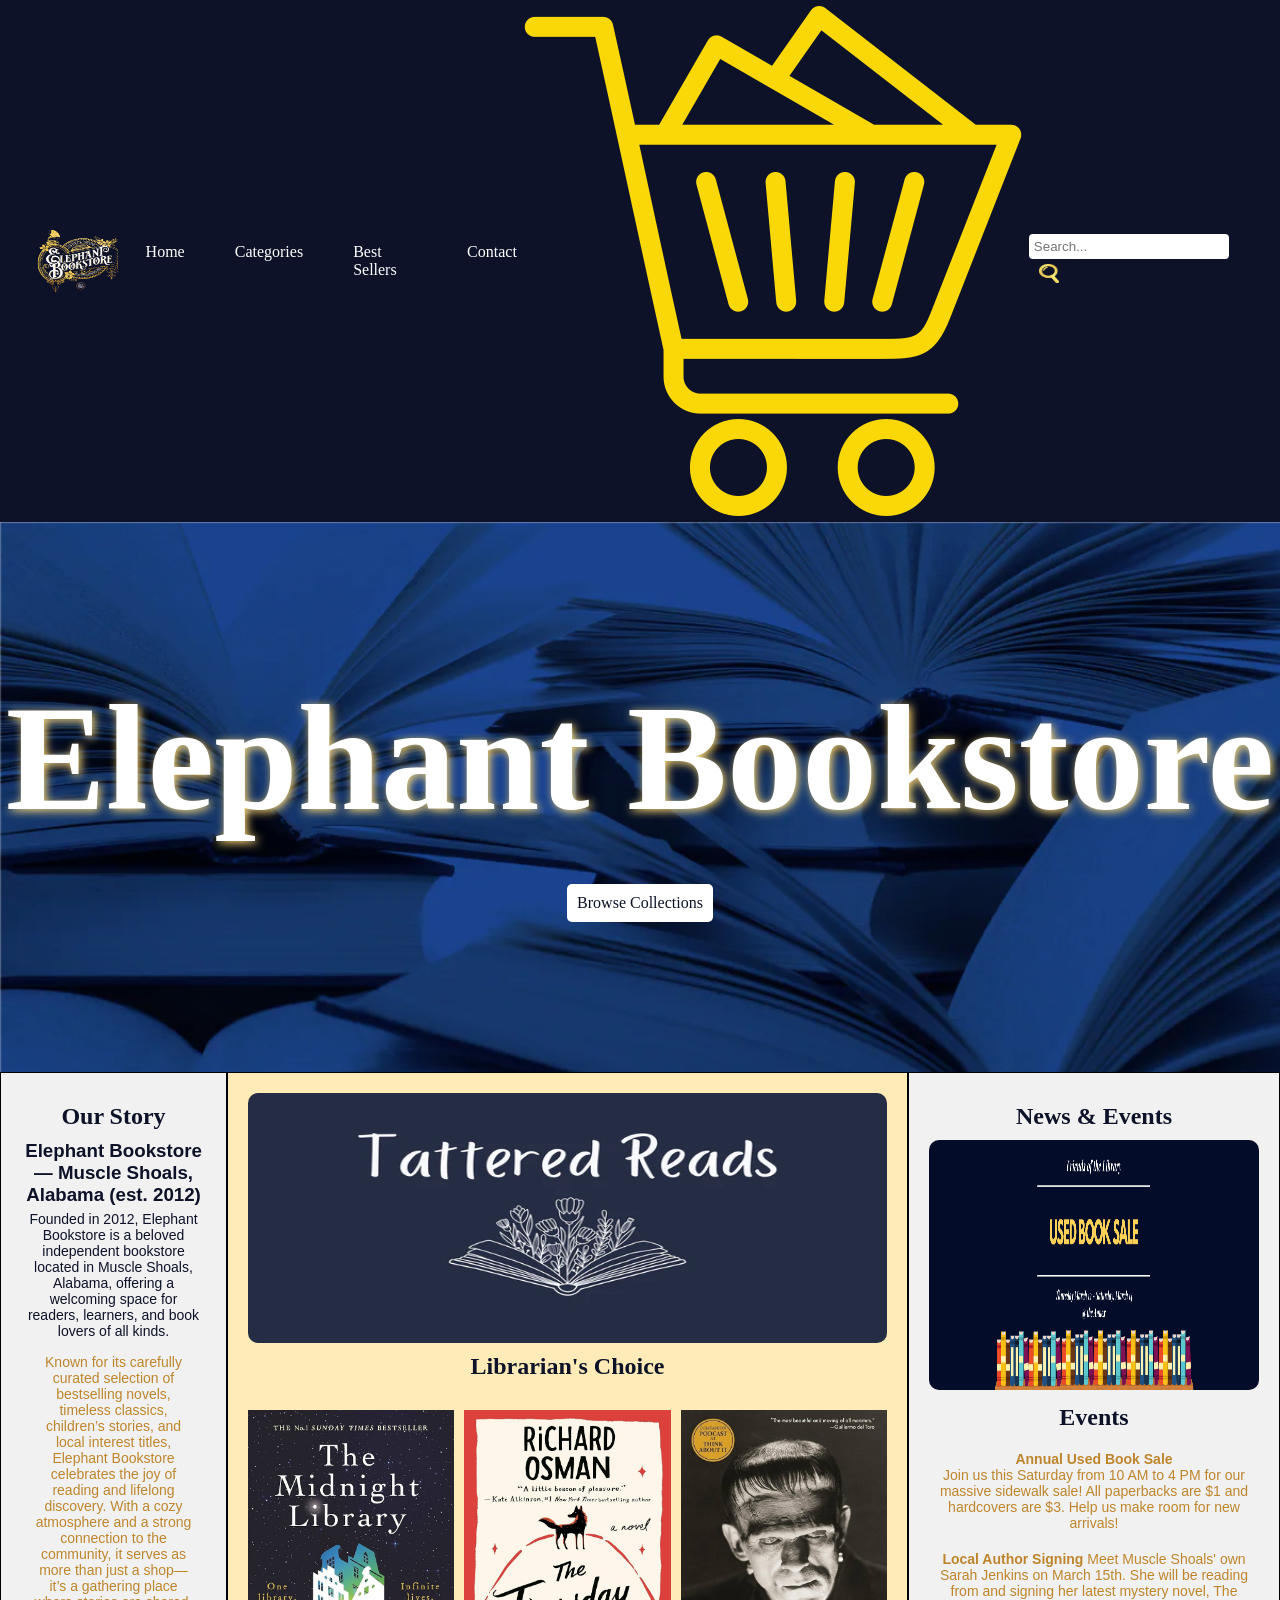
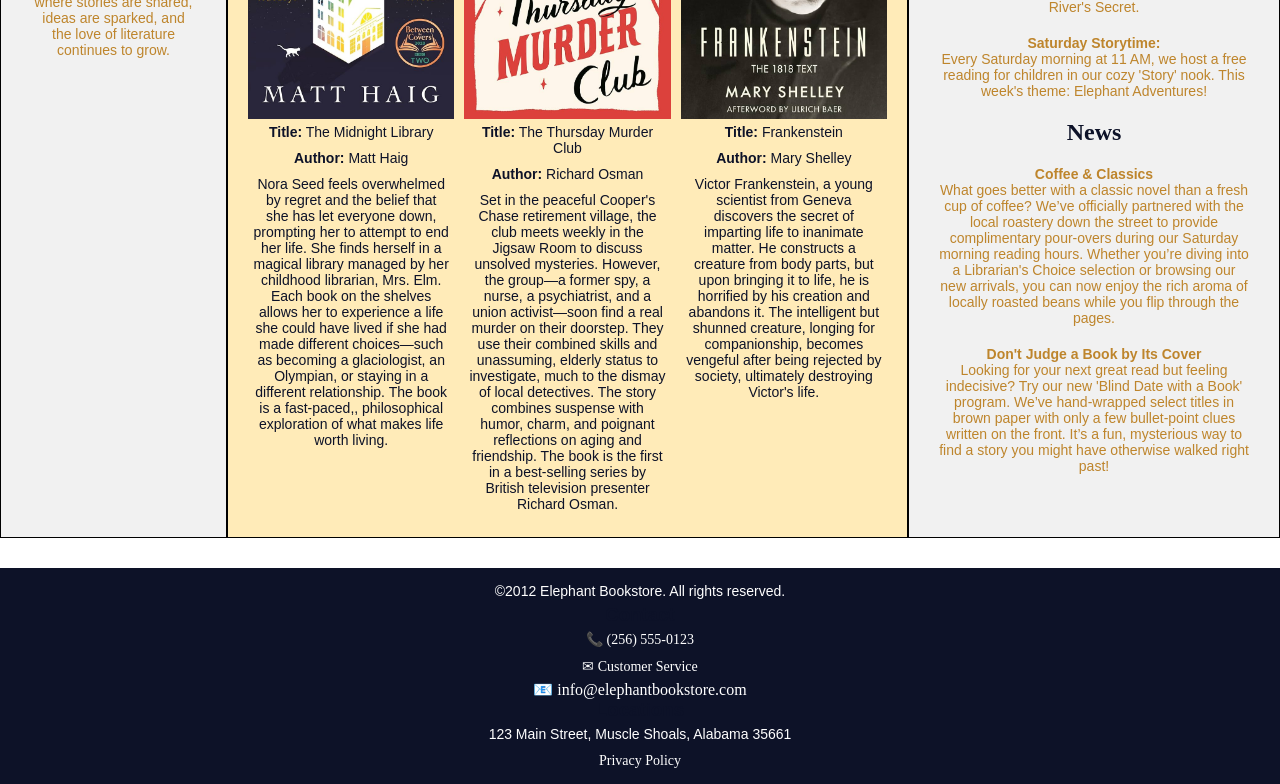
<file: index.html>
<!doctype html>
<html lang="en">
  <head>
    <meta charset="UTF-8" />
    <meta name="viewport" content="width=device-width, initial-scale=1.0" />
    <link rel="stylesheet" href="css/styles.css" />
    <meta name="viewport" content="width=device-width, initial-scale=1.0" />
    <title>Elephant Bookstore</title>
  </head>
  <body>
    <!-- Navigation bar with logo, navigation links, and search bar: -->
    <nav class="navbar">
      <img
        src="imgs/elephantBookstoreLogo.jpg"
        alt="Elephant Bookstore Logo"
        class="logo"
      />
 
      <!-- Navigation links: Home, Categories, Best Sellers, Contact: -->
      <div class="nav-links">
        <a href="index.html">Home</a>
        <a href="./Categories/categories.html">Categories</a>
        <a href="./Best Sellers/index.html">Best Sellers</a>
        <a href="./Contact/Contact.html">Contact</a>
        
      </div>
 
      <!--Cart here-->
      <a href="./Cart/Cart.html" class="cart-icon-wrap">
        <img src="imgs/Cart.png" alt="carticon" class="cart"/>
        <span id="cart-badge" class="cart-badge" style="display:none">0</span>
      </a>
      <!-- Search bar with gold color search icon png: -->
      <div class="search-container">
        <input type="text" placeholder="Search..." />
        <button type="submit" class="submit">
          <img
            src="imgs/vecteezy_gold-search-icon_11947139.png"
            alt="search-icon"
            class="search-icon"
          />
        </button>
      </div>
    </nav>
 
    <!-- Browse Collections header and button:-->
    <header>
      <h1 class="title fade-in-up">Elephant Bookstore</h1>
      <a href="./Browse Collections/browsecollections.html" class="browse fade-in-up delay-1">Browse Collections</a>
    </header>
 
    <!-- 3 by 1 grid container with 3 columns: Our Story, Librarian's Choice, News & Events: -->
    <div class="grid-container">
      <div class="column1">
        <h2 class="col1-h2">Our Story</h2>
        <h3>Elephant Bookstore — Muscle Shoals, Alabama (est. 2012)</h3>
        <p class="navy-p-text">
          Founded in 2012, Elephant Bookstore is a beloved independent bookstore
          located in Muscle Shoals, Alabama, offering a welcoming space for
          readers, learners, and book lovers of all kinds.
        </p>
        <p class="gold-p-text">
          Known for its carefully curated selection of bestselling novels,
          timeless classics, children’s stories, and local interest titles,
          Elephant Bookstore celebrates the joy of reading and lifelong
          discovery. With a cozy atmosphere and a strong connection to the
          community, it serves as more than just a shop—it’s a gathering place
          where stories are shared, ideas are sparked, and the love of
          literature continues to grow.
        </p>
      </div>
      <div class="column2">
        <img
          src="imgs/tatteredReadsLibrariansChoiceBanner.png"
          alt="Librarian's Choice"
          class="librarians-choice"
        />
        <h2 class="col2-h2">Librarian's Choice</h2>
        <div class="book-row-grid">
          <div class="book1">
            <img src="imgs/MidnightLibrary.jpg" alt="Book 1" class="sub-img" />
            <p class="navy-p-text">
              <strong>Title:</strong> The Midnight Library
            </p>
            <p class="navy-p-text"><strong>Author:</strong> Matt Haig</p>
            <p class="navy-p-text">
              Nora Seed feels overwhelmed by regret and the belief that she has
              let everyone down, prompting her to attempt to end her life. She
              finds herself in a magical library managed by her childhood
              librarian, Mrs. Elm. Each book on the shelves allows her to
              experience a life she could have lived if she had made different
              choices—such as becoming a glaciologist, an Olympian, or staying
              in a different relationship. The book is a fast-paced,,
              philosophical exploration of what makes life worth living.
            </p>
          </div>
          <div class="book2">
            <img
              src="imgs/TheThursdayMurderClub.jpg"
              alt="Book 2"
              class="sub-img"
            />
            <p class="navy-p-text">
              <strong>Title:</strong> The Thursday Murder Club
            </p>
            <p class="navy-p-text"><strong>Author:</strong> Richard Osman</p>
            <p class="navy-p-text">
              Set in the peaceful Cooper's Chase retirement village, the club
              meets weekly in the Jigsaw Room to discuss unsolved mysteries.
              However, the group—a former spy, a nurse, a psychiatrist, and a
              union activist—soon find a real murder on their doorstep. They use
              their combined skills and unassuming, elderly status to
              investigate, much to the dismay of local detectives. The story
              combines suspense with humor, charm, and poignant reflections on
              aging and friendship. The book is the first in a best-selling
              series by British television presenter Richard Osman.
            </p>
          </div>
          <div class="book 3">
            <img src="imgs/Frankenstein.jpg" alt="Book 3" class="sub-img" />
            <p class="navy-p-text"><strong>Title:</strong> Frankenstein</p>
            <p class="navy-p-text"><strong>Author:</strong> Mary Shelley</p>
            <p class="navy-p-text">
              Victor Frankenstein, a young scientist from Geneva discovers the
              secret of imparting life to inanimate matter. He constructs a
              creature from body parts, but upon bringing it to life, he is
              horrified by his creation and abandons it. The intelligent but
              shunned creature, longing for companionship, becomes vengeful
              after being rejected by society, ultimately destroying Victor's
              life.
            </p>
          </div>
        </div>
      </div>
      <div class="column3">
        <h2 class="col3-h2">News & Events</h2>
        <img
          src="imgs/usedBookSaleBanner.png"
          alt="News and Events"
          class="news-events-img"
        />
        <h2>Events</h2>
        <p class="gold-p-text">
          <strong>Annual Used Book Sale</strong><br />
          Join us this Saturday from 10 AM to 4 PM for our massive sidewalk
          sale! All paperbacks are $1 and hardcovers are $3. Help us make room
          for new arrivals!<br />
        </p>
 
        <p class="gold-p-text">
          <strong>Local Author Signing</strong>
          Meet Muscle Shoals' own Sarah Jenkins on March 15th. She will be
          reading from and signing her latest mystery novel, The River's Secret.
        </p>
        <p class="gold-p-text">
          <strong>Saturday Storytime:</strong><br />
          Every Saturday morning at 11 AM, we host a free reading for children
          in our cozy 'Story' nook. This week's theme: Elephant Adventures!
        </p>
        <h2>News</h2>
        <p class="gold-p-text">
          <strong>Coffee & Classics</strong><br />
          What goes better with a classic novel than a fresh cup of coffee?
          We’ve officially partnered with the local roastery down the street to
          provide complimentary pour-overs during our Saturday morning reading
          hours. Whether you’re diving into a Librarian's Choice selection or
          browsing our new arrivals, you can now enjoy the rich aroma of locally
          roasted beans while you flip through the pages.
        </p>
        <p class="gold-p-text">
          <strong>Don't Judge a Book by Its Cover</strong><br />
          Looking for your next great read but feeling indecisive? Try our new
          'Blind Date with a Book' program. We’ve hand-wrapped select titles in
          brown paper with only a few bullet-point clues written on the front.
          It’s a fun, mysterious way to find a story you might have otherwise
          walked right past!
        </p>
      </div>
    </div>
 
    <footer>
      <p class="white-p-text">
        &copy;2012 Elephant Bookstore. All rights reserved.
      </p>
 
      <h3>Contact</h3>
      <p class="white-p-text">
        <a href="tel:+12565550123">📞 (256) 555-0123</a>
      </p>
      <p class="white-p-text">
        <a href="mailto:support@elephantbookstore.com">✉ Customer Service</a>
      </p>
      <p>
        <a href="mailto:info@elephantbookstore.com"
          >📧 info@elephantbookstore.com</a
        >
      </p>
 
      <h3>Locations</h3>
      <p class="white-p-text">123 Main Street, Muscle Shoals, Alabama 35661</p>
 
      <p class="white-p-text"><a href="#">Privacy Policy</a></p>
    </footer>
    <style>
      .cart-icon-wrap { position: relative; display: inline-flex; align-items: center; }
      .cart-badge {
        position: absolute; top: -6px; right: 4px;
        background: #be852c; color: #fff;
        font-size: 11px; font-weight: 700;
        width: 18px; height: 18px; border-radius: 50%;
        display: none; align-items: center; justify-content: center;
        font-family: Arial, sans-serif;
      }
    </style>
    <script src="cart.js"></script>
  </body>
</html>
</file>
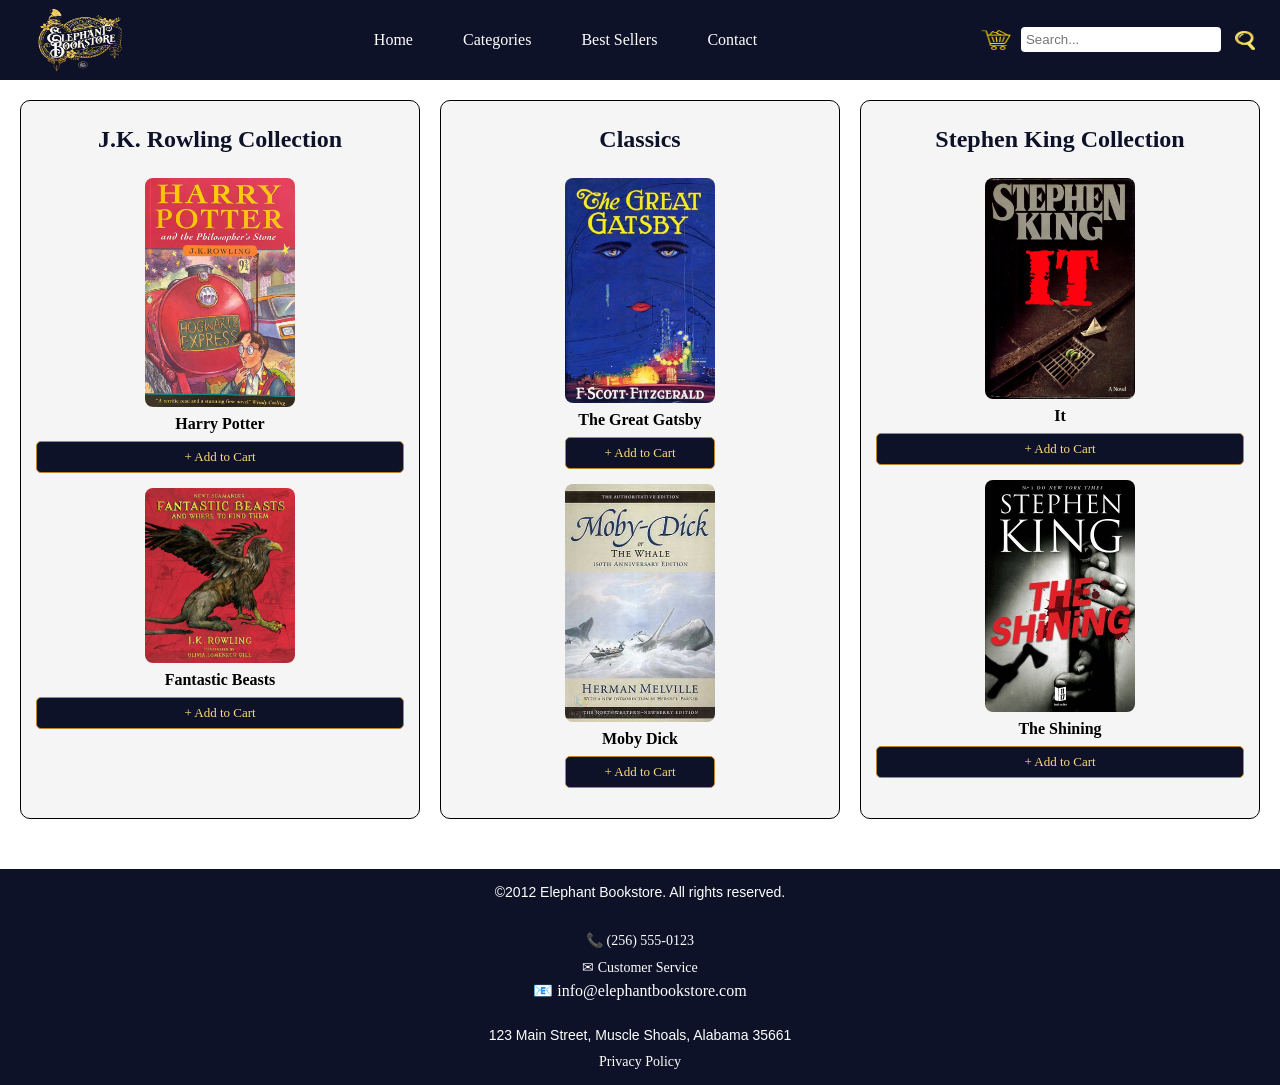
<file: Browse Collections/browsecollections.html>
<!doctype html>
<html lang="en">
  <head>
    <meta charset="UTF-8" />
    <meta name="viewport" content="width=device-width, initial-scale=1.0" />
    <link rel="stylesheet" href="css/styles.css" />
    <title>Browse Collections - Elephant Bookstore</title>
    <style>
      /* Cart badge */
      .cart-icon-wrap { position: relative; display: inline-flex; align-items: center; }
      .cart-badge {
        position: absolute; top: -6px; right: 4px;
        background: #be852c; color: #fff;
        font-size: 11px; font-weight: 700;
        width: 18px; height: 18px; border-radius: 50%;
        display: none; align-items: center; justify-content: center;
        font-family: Arial, sans-serif;
      }
 
      /* Add to Cart button */
      .add-to-cart-btn {
        margin-top: 8px;
        padding: 7px 14px;
        background: #0d1228;
        color: #ffd97d;
        border: 1px solid #be852c;
        border-radius: 5px;
        font-family: "Times New Roman", serif;
        font-size: 13px;
        cursor: pointer;
        transition: background .2s, color .2s, transform .15s;
        width: 100%;
      }
      .add-to-cart-btn:hover { background: #be852c; color: #fff; transform: translateY(-1px); }
      .add-to-cart-btn:active { transform: scale(.97); }
 
      .book { display: flex; flex-direction: column; align-items: center; }
    </style>
  </head>
  <body>
    <nav class="navbar">
      <img src="imgs/elephantBookstoreLogo.jpg" alt="Elephant Bookstore Logo" class="logo" />
 
      <div class="nav-links">
        <a href="../index.html">Home</a>
        <a href="../Categories/categories.html">Categories</a>
        <a href="../Best Sellers/index.html">Best Sellers</a>
        <a href="../Contact/Contact.html">Contact</a>
      </div>
 
      <!-- Cart icon with live badge -->
      <a href="../Cart/Cart.html" class="cart-icon-wrap">
        <img src="imgs/Cart.png" alt="carticon" class="cart" />
        <span id="cart-badge" class="cart-badge">0</span>
      </a>
 
      <div class="search-container">
        <input type="text" placeholder="Search..." />
        <button type="submit" class="submit">
          <img src="imgs/vecteezy_gold-search-icon_11947139.png" alt="search-icon" class="search-icon" />
        </button>
      </div>
    </nav>
 
    <!-- Columns grid -->
    <div class="grid-container">
 
      <!-- Column 1: J.K. Rowling Collection -->
      <div class="column1">
        <h2>J.K. Rowling Collection</h2>
 
        <div class="book">
          <img src="imgs/Harry Potter.jpg" alt="Harry Potter" />
          <p>Harry Potter</p>
          <button class="add-to-cart-btn" onclick="addToCart({
            id:'harry-potter', title:'Harry Potter', author:'J.K. Rowling',
            cover:'imgs/Harry Potter.jpg'
          })">+ Add to Cart</button>
        </div>
 
        <div class="book">
          <img src="imgs/Fantastic Beasts.jpg" alt="Fantastic Beasts" />
          <p>Fantastic Beasts</p>
          <button class="add-to-cart-btn" onclick="addToCart({
            id:'fantastic-beasts', title:'Fantastic Beasts', author:'J.K. Rowling',
            cover:'imgs/Fantastic Beasts.jpg'
          })">+ Add to Cart</button>
        </div>
      </div>
 
      <!-- Column 2: Classics -->
      <div class="column2">
        <h2>Classics</h2>
 
        <div class="book">
          <img src="imgs/The Great Gatsby.jpg" alt="The Great Gatsby" />
          <p>The Great Gatsby</p>
          <button class="add-to-cart-btn" onclick="addToCart({
            id:'great-gatsby', title:'The Great Gatsby', author:'F. Scott Fitzgerald',
            cover:'imgs/The Great Gatsby.jpg'
          })">+ Add to Cart</button>
        </div>
 
        <div class="book">
          <img src="imgs/Moby Dick.jpg" alt="Moby Dick" />
          <p>Moby Dick</p>
          <button class="add-to-cart-btn" onclick="addToCart({
            id:'moby-dick', title:'Moby Dick', author:'Herman Melville',
            cover:'imgs/Moby Dick.jpg'
          })">+ Add to Cart</button>
        </div>
      </div>
 
      <!-- Column 3: Stephen King Collection -->
      <div class="column3">
        <h2>Stephen King Collection</h2>
 
        <div class="book">
          <img src="imgs/It.jpg" alt="It by Stephen King" />
          <p>It</p>
          <button class="add-to-cart-btn" onclick="addToCart({
            id:'it-king', title:'It', author:'Stephen King',
            cover:'imgs/It.jpg'
          })">+ Add to Cart</button>
        </div>
 
        <div class="book">
          <img src="imgs/The Shining.jpg" alt="The Shining" />
          <p>The Shining</p>
          <button class="add-to-cart-btn" onclick="addToCart({
            id:'the-shining', title:'The Shining', author:'Stephen King',
            cover:'imgs/The Shining.jpg'
          })">+ Add to Cart</button>
        </div>
      </div>
    </div>
 
    <footer>
      <p class="white-p-text">&copy;2012 Elephant Bookstore. All rights reserved.</p>
      <h3>Contact</h3>
      <p class="white-p-text"><a href="tel:+12565550123">📞 (256) 555-0123</a></p>
      <p class="white-p-text"><a href="mailto:support@elephantbookstore.com">✉ Customer Service</a></p>
      <p><a href="mailto:info@elephantbookstore.com">📧 info@elephantbookstore.com</a></p>
      <h3>Locations</h3>
      <p class="white-p-text">123 Main Street, Muscle Shoals, Alabama 35661</p>
      <p class="white-p-text"><a href="#">Privacy Policy</a></p>
    </footer>
 
    <!-- Shared cart logic (adjust path to match your folder depth) -->
    <script src="../cart.js"></script>
  </body>
</html>
</file>
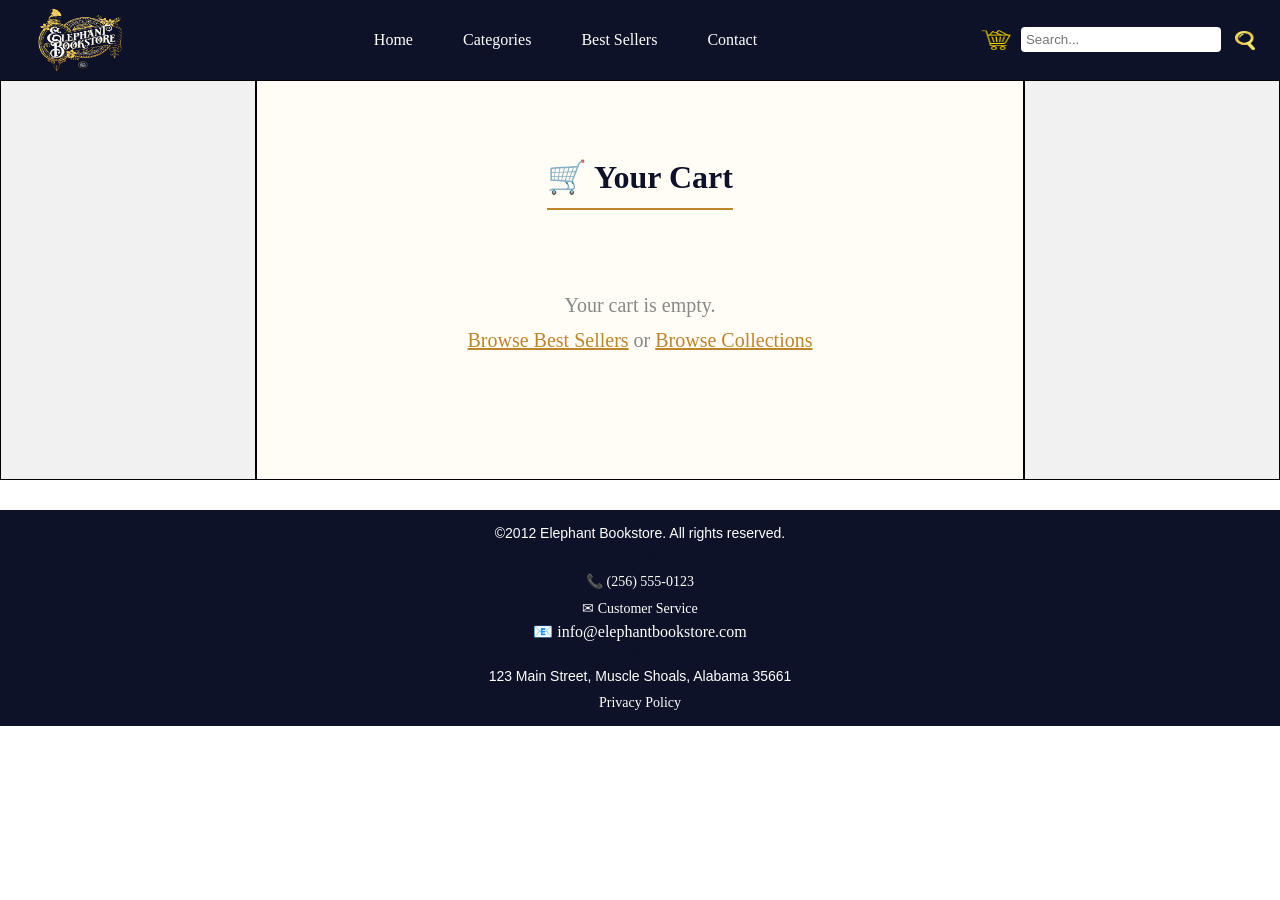
<file: Cart/Cart.html>
<!doctype html>
<html lang="en">
  <head>
    <meta charset="UTF-8" />
    <meta name="viewport" content="width=device-width, initial-scale=1.0" />
    <link rel="stylesheet" href="css/Cart.css" />
    <title>Your Cart - Elephant Bookstore</title>
  </head>
  <body>
    <nav class="navbar">
      <img src="imgs/elephantBookstoreLogo.jpg" alt="Elephant Bookstore Logo" class="logo" />

      <div class="nav-links">
        <a href="../index.html">Home</a>
        <a href="../Categories/categories.html">Categories</a>
        <a href="../Best Sellers/index.html">Best Sellers</a>
        <a href="../Contact/Contact.html">Contact</a>
      </div>

      <!-- Cart icon with badge -->
      <a href="Cart.html" class="cart-icon-wrap">
        <img src="imgs/Cart.png" alt="carticon" class="cart" />
        <span id="cart-badge" class="cart-badge" style="display:none">0</span>
      </a>

      <div class="search-container">
        <input type="text" placeholder="Search..." />
        <button type="submit" class="submit">
          <img src="imgs/vecteezy_gold-search-icon_11947139.png" alt="search-icon" class="search-icon" />
        </button>
      </div>
    </nav>

    <!-- Columns grid -->
    <div class="grid-container">
      <div class="column1"></div>

      <!-- ═══════════════ CART BODY ═══════════════ -->
      <div class="column2" id="cart-root">
        <!-- Populated by JavaScript below -->
      </div>

      <div class="column3"></div>
    </div>

    <footer>
      <p class="white-p-text">&copy;2012 Elephant Bookstore. All rights reserved.</p>
      <h3>Contact</h3>
      <p class="white-p-text"><a href="tel:+12565550123">📞 (256) 555-0123</a></p>
      <p class="white-p-text"><a href="mailto:support@elephantbookstore.com">✉ Customer Service</a></p>
      <p><a href="mailto:info@elephantbookstore.com">📧 info@elephantbookstore.com</a></p>
      <h3>Locations</h3>
      <p class="white-p-text">123 Main Street, Muscle Shoals, Alabama 35661</p>
      <p class="white-p-text"><a href="#">Privacy Policy</a></p>
    </footer>

    <!-- Shared cart logic -->
    <script src="../cart.js"></script>

    <style>
      /* ── Cart page specific styles ── */
      .cart-icon-wrap { position: relative; display: inline-flex; align-items: center; }
      .cart-badge {
        position: absolute; top: -6px; right: 4px;
        background: #be852c; color: #fff;
        font-size: 11px; font-weight: 700;
        width: 18px; height: 18px; border-radius: 50%;
        align-items: center; justify-content: center;
        font-family: Arial, sans-serif;
      }

      /* Cart table */
      #cart-root { padding: 30px 20px; background: #fffdf5; min-height: 400px; }

      .cart-title {
        font-family: "Times New Roman", serif;
        font-size: 32px; color: #0d1228;
        border-bottom: 2px solid #be852c;
        padding-bottom: 12px; margin-bottom: 24px;
        text-align: left;
      }

      .cart-empty {
        text-align: center; padding: 60px 20px;
        font-family: "Times New Roman", serif;
        font-size: 20px; color: #888;
      }
      .cart-empty a {
        color: #be852c; text-decoration: underline;
      }

      .cart-table {
        width: 100%; border-collapse: collapse;
        font-family: Arial, Helvetica, sans-serif;
      }
      .cart-table th {
        background: #0d1228; color: #ffd97d;
        padding: 10px 12px; text-align: left;
        font-size: 13px; letter-spacing: .05em;
      }
      .cart-table td {
        padding: 14px 12px; border-bottom: 1px solid #e8e0cc;
        vertical-align: middle; font-size: 14px; color: #0d1228;
      }
      .cart-table tr:last-child td { border-bottom: none; }
      .cart-table tr:hover td { background: #fff8e7; }

      .cart-book-cover {
        width: 54px; height: 80px; object-fit: cover;
        border-radius: 4px; box-shadow: 2px 2px 6px rgba(0,0,0,.2);
      }
      .cart-book-title { font-weight: 700; margin-bottom: 3px; }
      .cart-book-author { font-size: 12px; color: #666; }

      .qty-controls { display: flex; align-items: center; gap: 8px; }
      .qty-btn {
        width: 28px; height: 28px; border-radius: 50%;
        border: 1px solid #be852c; background: #fff;
        color: #be852c; font-size: 18px; font-weight: 700;
        cursor: pointer; display: flex; align-items: center; justify-content: center;
        line-height: 1; transition: background .2s, color .2s;
      }
      .qty-btn:hover { background: #be852c; color: #fff; }
      .qty-num { font-weight: 700; min-width: 20px; text-align: center; font-size: 15px; }

      .remove-btn {
        background: none; border: none; cursor: pointer;
        color: #c0392b; font-size: 18px; padding: 4px 8px;
        border-radius: 4px; transition: background .2s;
      }
      .remove-btn:hover { background: #fde; }

      /* Totals strip */
      .cart-totals {
        margin-top: 24px; padding: 16px 20px;
        background: #0d1228; border-radius: 8px;
        display: flex; justify-content: space-between; align-items: center;
        flex-wrap: wrap; gap: 12px;
      }
      .cart-totals-label {
        font-family: "Times New Roman", serif;
        font-size: 20px; color: #ffd97d;
      }
      .cart-totals-amount {
        font-family: "Times New Roman", serif;
        font-size: 26px; color: #fff; font-weight: 700;
      }
      .checkout-btn {
        padding: 12px 32px;
        background: linear-gradient(135deg, #be852c, #ffd97d);
        color: #0d1228; border: none; border-radius: 6px;
        font-family: "Times New Roman", serif;
        font-size: 16px; font-weight: 700;
        cursor: pointer; transition: opacity .2s, transform .15s;
        letter-spacing: .03em;
      }
      .checkout-btn:hover { opacity: .88; transform: translateY(-1px); }

      .clear-btn {
        background: none; border: 1px solid #ffd97d;
        color: #ffd97d; padding: 8px 18px; border-radius: 5px;
        font-family: Arial, sans-serif; font-size: 13px;
        cursor: pointer; transition: background .2s, color .2s;
      }
      .clear-btn:hover { background: #ffd97d; color: #0d1228; }
    </style>

    <script>
      // Prices map (id → price). Extend as you add more books.
      const PRICES = {
        'the-women':          18.99,
        'acotar':             17.99,
        'housemaid':          15.99,
        'atomic-habits':      16.99,
        'it-ends-with-us':    14.99,
        'fourth-wing':        19.99,
        'harry-potter':       12.99,
        'fantastic-beasts':   11.99,
        'great-gatsby':        9.99,
        'moby-dick':           8.99,
        'it-king':            16.99,
        'the-shining':        14.99,
      };

      function fmt(n) { return '$' + n.toFixed(2); }

      function renderCart() {
        const root = document.getElementById('cart-root');
        const cart = getCart();

        if (cart.length === 0) {
          root.innerHTML = `
            <h2 class="cart-title">🛒 Your Cart</h2>
            <div class="cart-empty">
              <p>Your cart is empty.</p>
              <p style="margin-top:12px"><a href="../Best Sellers/index.html">Browse Best Sellers</a> or 
              <a href="../Browse Collections/browsecollections.html">Browse Collections</a></p>
            </div>`;
          return;
        }

        let subtotal = 0;
        let rows = '';
        cart.forEach(item => {
          const price = PRICES[item.id] || 0;
          const lineTotal = price * item.qty;
          subtotal += lineTotal;
          rows += `
            <tr>
              <td><img src="${item.cover}" alt="${item.title}" class="cart-book-cover" onerror="this.style.display='none'"></td>
              <td>
                <div class="cart-book-title">${item.title}</div>
                <div class="cart-book-author">${item.author}</div>
              </td>
              <td>${fmt(price)}</td>
              <td>
                <div class="qty-controls">
                  <button class="qty-btn" onclick="adjustQty('${item.id}', -1)">−</button>
                  <span class="qty-num" id="qty-${item.id}">${item.qty}</span>
                  <button class="qty-btn" onclick="adjustQty('${item.id}', +1)">+</button>
                </div>
              </td>
              <td><strong>${fmt(lineTotal)}</strong></td>
              <td><button class="remove-btn" title="Remove" onclick="deleteItem('${item.id}')">🗑</button></td>
            </tr>`;
        });

        root.innerHTML = `
          <h2 class="cart-title">🛒 Your Cart</h2>
          <table class="cart-table">
            <thead>
              <tr>
                <th></th>
                <th>Book</th>
                <th>Price</th>
                <th>Qty</th>
                <th>Total</th>
                <th></th>
              </tr>
            </thead>
            <tbody>${rows}</tbody>
          </table>
          <div class="cart-totals">
            <div>
              <div class="cart-totals-label">Subtotal (${cart.reduce((s,i)=>s+i.qty,0)} item${cart.reduce((s,i)=>s+i.qty,0)===1?'':'s'})</div>
              <div class="cart-totals-amount">${fmt(subtotal)}</div>
            </div>
            <div style="display:flex;gap:12px;align-items:center;flex-wrap:wrap">
              <button class="clear-btn" onclick="clearCart()">Clear Cart</button>
              <button class="checkout-btn" onclick="alert('Checkout coming soon!')">Proceed to Checkout →</button>
            </div>
          </div>`;
      }

      function adjustQty(id, delta) {
        changeQty(id, delta);
        // Update badge + re-render
        updateCartBadge();
        renderCart();
      }

      function deleteItem(id) {
        removeFromCart(id);
        renderCart();
      }

      function clearCart() {
        if (confirm('Remove all items from your cart?')) {
          localStorage.removeItem('elephantCart');
          updateCartBadge();
          renderCart();
        }
      }

      document.addEventListener('DOMContentLoaded', renderCart);
    </script>
  </body>
</html>
</file>
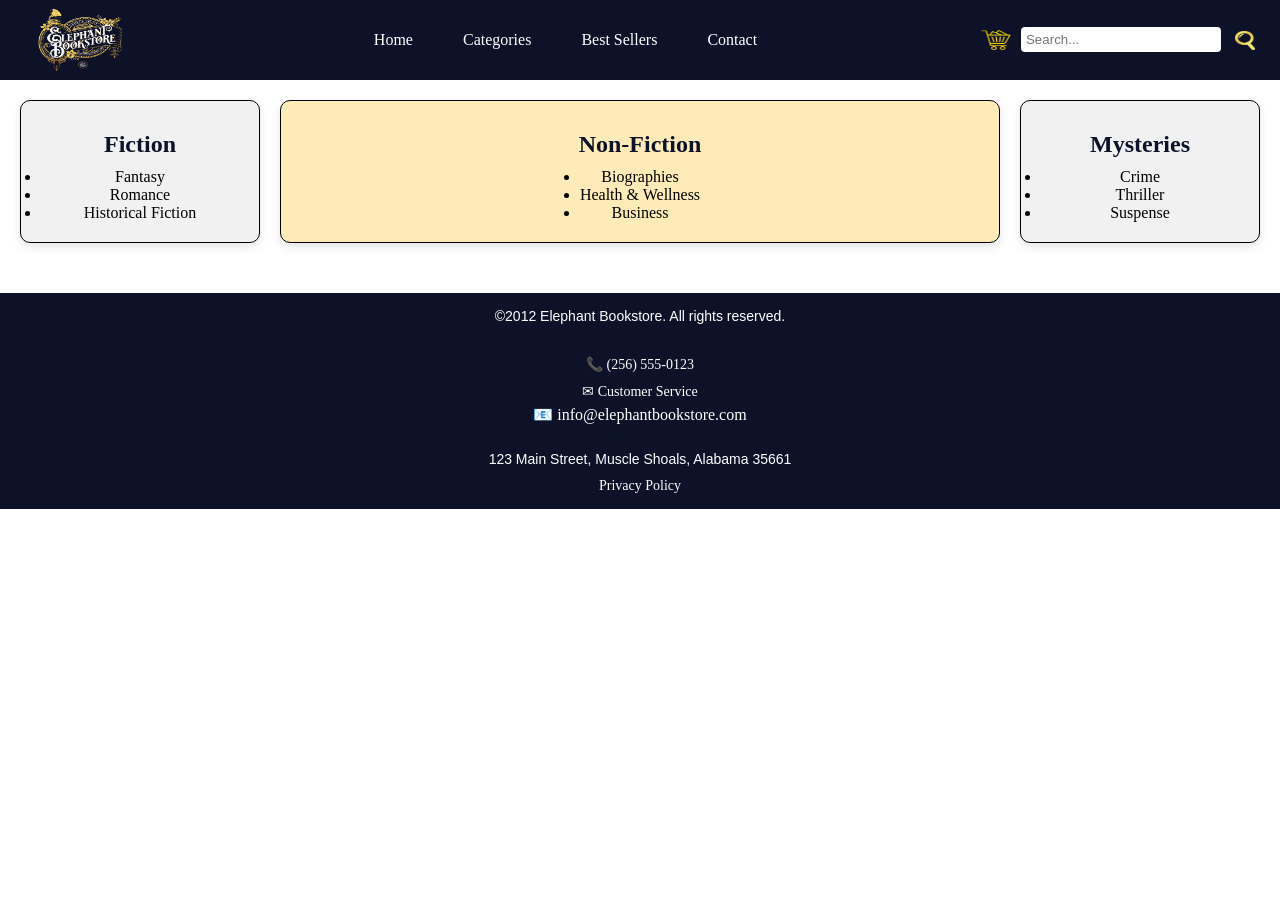
<file: Categories/categories.html>
<!doctype html>
<html lang="en">
  <head>
    <meta charset="UTF-8" />
    <meta name="viewport" content="width=device-width, initial-scale=1.0" />
    <link rel="stylesheet" href="./css/styles.css" />
    <title>Categories - Elephant Bookstore</title>
  </head>
  <body>
    <nav class="navbar">
      <img
        src="imgs/elephantBookstoreLogo.jpg"
        alt="Elephant Bookstore Logo"
        class="logo"
      />
 
      <div class="nav-links">
        <a href="../index.html">Home</a>
        <a href="categories.html">Categories</a>
        <a href="../Best Sellers/index.html">Best Sellers</a>
        <a href="../Contact/Contact.html">Contact</a>
      </div>
 
      <!--Cart here-->
      <a href="../Cart/Cart.html" class="cart-icon-wrap">
        <img src="imgs/Cart.png" alt="carticon" class="cart"/>
        <span id="cart-badge" class="cart-badge" style="display:none">0</span>
      </a>
 
 
      <div class="search-container">
        <input type="text" placeholder="Search..." />
        <button type="submit" class="submit">
          <img
            src="imgs/vecteezy_gold-search-icon_11947139.png"
            alt="search-icon"
            class="search-icon"
          />
        </button>
      </div>
    </nav>
<!--Columns grid start-->
    <div class="grid-container">
 
      <!--Column 1-->
      <div class="column1">
    <h2>Fiction</h2>
    <ul>
      <li>Fantasy</li>
      <li>Romance</li>
      <li>Historical Fiction</li>
    </ul>
  </div>
 
      <!--Column 2-->
       <div class="column2">
    <h2>Non-Fiction</h2>
    <ul>
      <li>Biographies</li>
      <li>Health & Wellness</li>
      <li>Business</li>
    </ul>
  </div>
 
      <!--Column 3-->
      <div class="column3">
    <h2>Mysteries</h2>
    <ul>
      <li>Crime</li>
      <li>Thriller</li>
      <li>Suspense</li>
    </ul>
  </div>
 
    </div>
 
    <!--Columns End-->
    <footer>
      <p class="white-p-text">
        &copy;2012 Elephant Bookstore. All rights reserved.
      </p>
 
      <h3>Contact</h3>
      <p class="white-p-text">
        <a href="tel:+12565550123">📞 (256) 555-0123</a>
      </p>
      <p class="white-p-text">
        <a href="mailto:support@elephantbookstore.com">✉ Customer Service</a>
      </p>
      <p>
        <a href="mailto:info@elephantbookstore.com">📧 info@elephantbookstore.com</a>
      </p>
 
      <h3>Locations</h3>
      <p class="white-p-text">123 Main Street, Muscle Shoals, Alabama 35661</p>
 
      <p class="white-p-text"><a href="#">Privacy Policy</a></p>
    </footer>
    <style>
      .cart-icon-wrap { position: relative; display: inline-flex; align-items: center; }
      .cart-badge {
        position: absolute; top: -6px; right: 4px;
        background: #be852c; color: #fff;
        font-size: 11px; font-weight: 700;
        width: 18px; height: 18px; border-radius: 50%;
        display: none; align-items: center; justify-content: center;
        font-family: Arial, sans-serif;
      }
    </style>
    <script src="../cart.js"></script>
  </body>
</html>
</file>
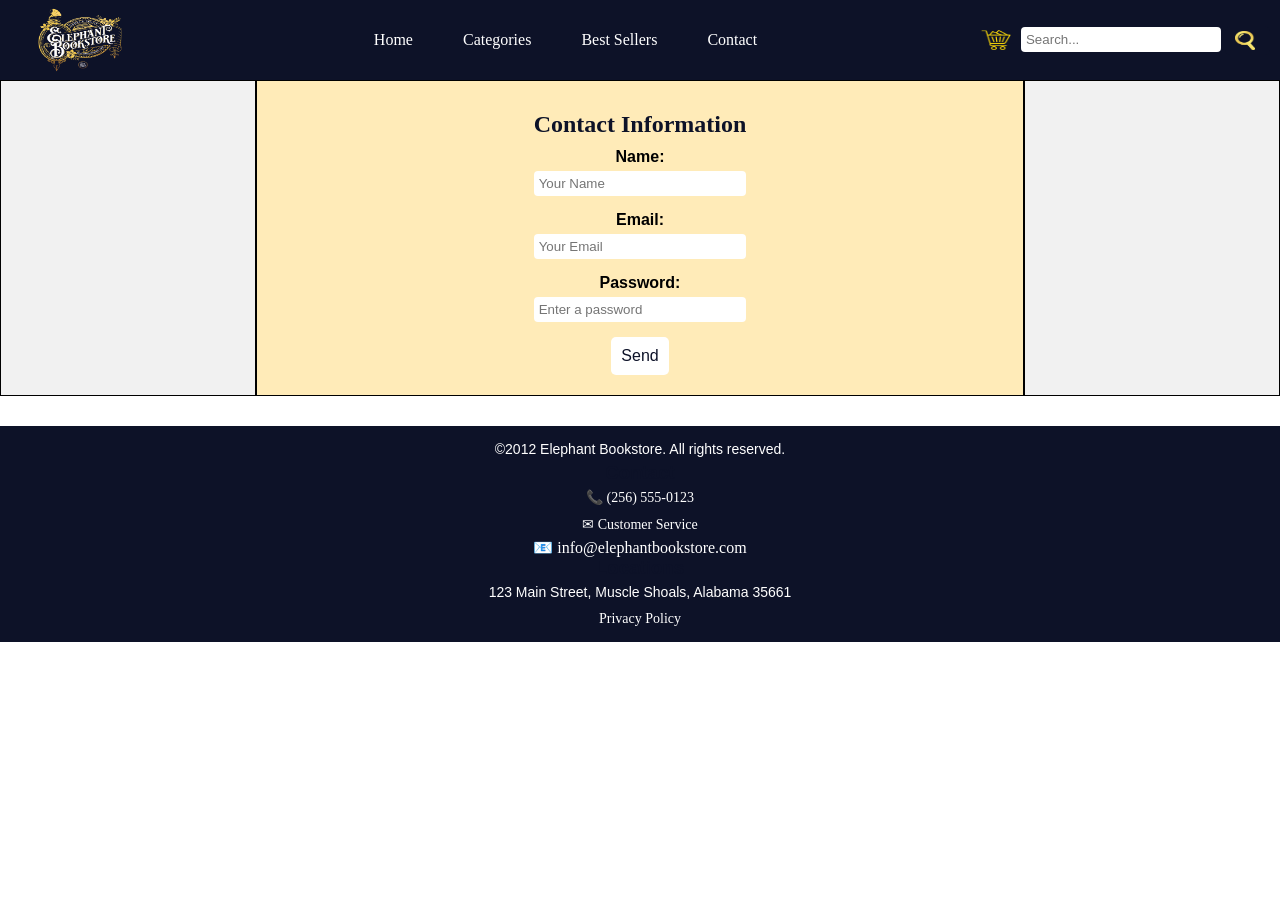
<file: Contact/Contact.html>
<!doctype html>
<html lang="en">

<head>
  <meta charset="UTF-8" />
<meta name="viewport" content="width=device-width, initial-scale=1.0" />
  <link rel="stylesheet" href="css/styles.css" />
  <title>Contact- elephant Bookstore</title>
</head>
<!-- Navigation bar with logo, navigation links, and search bar: -->
<nav class="navbar">
  <img src="imgs/elephantBookstoreLogo.jpg" alt="Elephant Bookstore Logo" class="logo" />

  <!-- Navigation links: Home, Categories, Best Sellers, Contact: -->
  <div class="nav-links">
    <a href="../index.html">Home</a>
    <a href="../Categories/categories.html">Categories</a>
    <a href="../Best Sellers/index.html">Best Sellers</a>
    <a href="Contact.html">Contact</a>
  </div>

  <!--Cart here-->
  <a href="../Cart/Cart.html" class="cart-icon-wrap">
    <img src="imgs/Cart.png" alt="carticon" class="cart" />
    <span id="cart-badge" class="cart-badge" style="display:none">0</span>
  </a>
  <!-- Search bar with gold color search icon png: -->
  <div class="search-container">
    <input type="text" placeholder="Search..." />
    <button type="submit" class="submit">
      <img src="imgs/vecteezy_gold-search-icon_11947139.png" alt="search-icon" class="search-icon" />
    </button>
  </div>
</nav>
<!--Columns grid start-->
<div class="grid-container">

    <!--Column 1-->
    <div class="column1">
    </div>

    <!--Column 2-->
    <div class="column2">
      <section class="input-label">
        <h2>Contact Information</h2>
        <form id="contactForm">
          <label for="name">Name:</label>
          <input type="text" id="name" placeholder="Your Name" required>
          <label for="email">Email:</label>
          <input type="email" id="email" placeholder="Your Email" required>
          <label for="password">Password:</label>
          <input type="password" id="password" placeholder="Enter a password">
          <button type="submit">Send</button>
        </form>
      </section>
      <section id="resultContainer" style="display:none;">
        <h2> Submitted Information </h2>
        <table id="resultTable">
          <thead>
            <tr>
              <th>Field</th>
              <th>Value</th>
            </tr>
          </thead>
          <tbody>
            <!-- Javascript will add more rows! -->
          </tbody>
        </table>
      </section>
    </div>

    <!--Column 3-->
    <div class="column3">
    </div>
  </div>
</div>


<!--Columns End-->
<footer>
  <p class="white-p-text">
    &copy;2012 Elephant Bookstore. All rights reserved.
  </p>

  <h3>Contact</h3>
  <p class="white-p-text">
    <a href="tel:+12565550123">📞 (256) 555-0123</a>
  </p>
  <p class="white-p-text">
    <a href="mailto:support@elephantbookstore.com">✉ Customer Service</a>
  </p>
  <p>
    <a href="mailto:info@elephantbookstore.com">📧 info@elephantbookstore.com</a>
  </p>

  <h3>Locations</h3>
  <p class="white-p-text">123 Main Street, Muscle Shoals, Alabama 35661</p>

  <p class="white-p-text"><a href="#">Privacy Policy</a></p>
</footer>
<style>
  .cart-icon-wrap { position: relative; display: inline-flex; align-items: center; }
  .cart-badge {
    position: absolute; top: -6px; right: 4px;
    background: #be852c; color: #fff;
    font-size: 11px; font-weight: 700;
    width: 18px; height: 18px; border-radius: 50%;
    display: none; align-items: center; justify-content: center;
    font-family: Arial, sans-serif;
  }
</style>
<script src="../cart.js"></script>
<script src="scripts/script.js"></script>
</body>

</html>
</file>
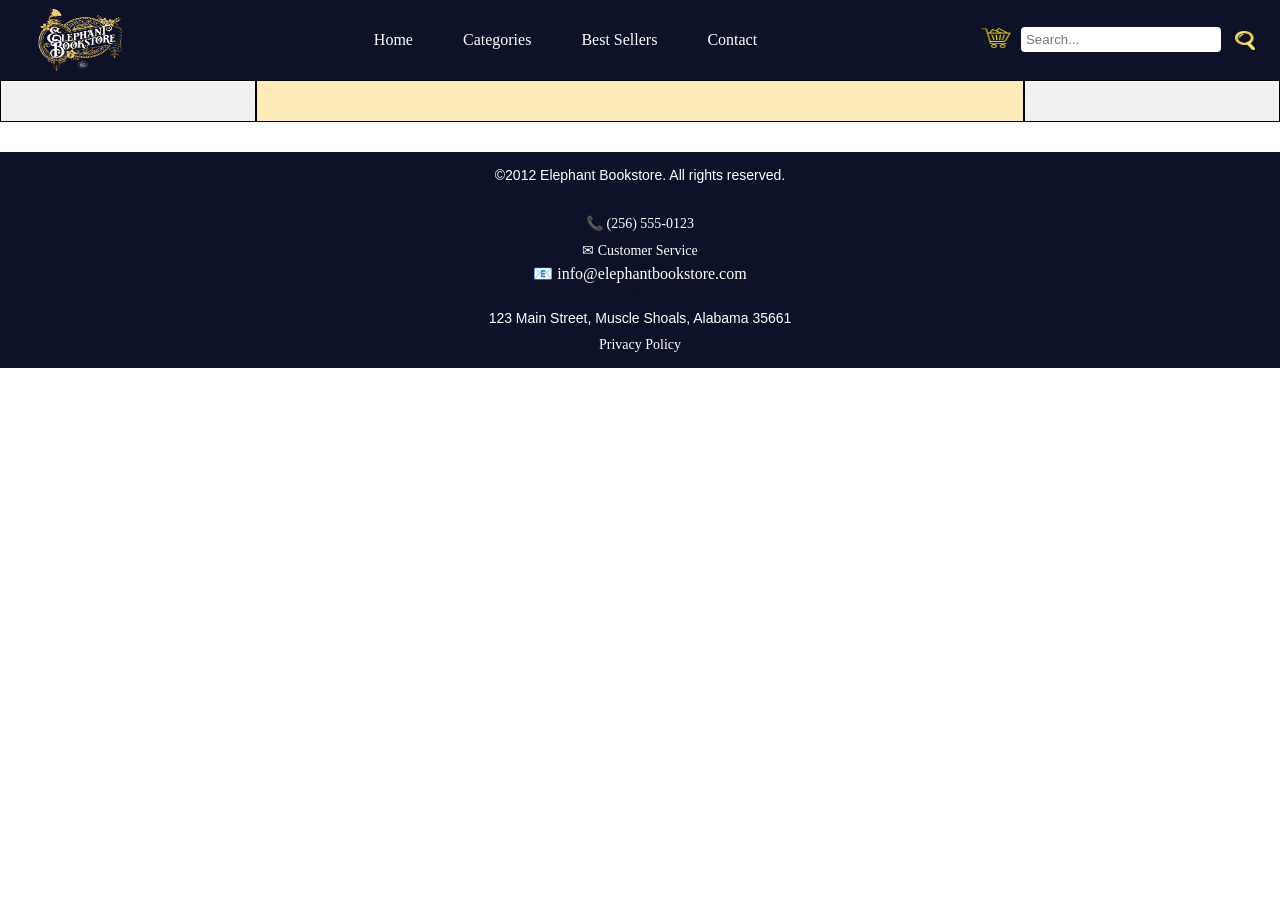
<file: Html Templates/HtmlTemplate.html>
<!doctype html>
<html lang="en">
  <head>
    <meta charset="UTF-8" />
    <meta name="viewport" content="width=device-width, initial-scale=1.0" />
    <link rel="stylesheet" href="css/Templates.css" />
    <title>Categories - Elephant Bookstore</title>
  </head>
  <body>
    <nav class="navbar">
      <img
        src="imgs/elephantBookstoreLogo.jpg"
        alt="Elephant Bookstore Logo"
        class="logo"
      />

      <div class="nav-links">
        <a href="index.html">Home</a>
        <a href="categories.html">Categories</a>
        <a href="#">Best Sellers</a>
        <a href="#">Contact</a>
      </div>

      <!--Cart here-->
      <a href="./Cart/Cart.html">
      <img src="imgs/Cart.png" alt="carticon" class="cart"/>
      </a>

      <!--Search Container and Icon-->
      <div class="search-container">
        <input type="text" placeholder="Search..." />
        <button type="submit" class="submit">
          <img
            src="imgs/vecteezy_gold-search-icon_11947139.png"
            alt="search-icon"
            class="search-icon"
          />
        </button>
      </div>
    </nav>
<!--Columns grid start-->
    <div class="grid-container">

      <!--Column 1-->
      <div class="column1">
      </div>

      <!--Column 2-->
      <div class="column2">
        
      </div>

      <!--Column 3-->
      <div class="column3">
      </div>

    </div>

    <!--Columns End-->
    <footer>
      <p class="white-p-text">
        &copy;2012 Elephant Bookstore. All rights reserved.
      </p>

      <h3>Contact</h3>
      <p class="white-p-text">
        <a href="tel:+12565550123">📞 (256) 555-0123</a>
      </p>
      <p class="white-p-text">
        <a href="mailto:support@elephantbookstore.com">✉ Customer Service</a>
      </p>
      <p>
        <a href="mailto:info@elephantbookstore.com">📧 info@elephantbookstore.com</a>
      </p>

      <h3>Locations</h3>
      <p class="white-p-text">123 Main Street, Muscle Shoals, Alabama 35661</p>

      <p class="white-p-text"><a href="#">Privacy Policy</a></p>
    </footer>
  </body>
</html>
</file>
<file: css/styles.css>
/* Default styles for better consistency across browsers: */
* {
  margin: 0;
  padding: 0;
  box-sizing: border-box;
}

/* Elephant bookstore logo styling: */
.logo {
  width: 140px;
  height: 70px;
}

nav {
  display: flex;
  justify-content: space-between;
  align-items: center;
  padding: 5px 10px;
  background-color: #0d1228;
}

a {
  color: white;
  text-decoration: none;
  font-family: "Times New Roman", Times, serif;
}

/* Navigation links styling: */
.nav-links {
  display: flex; /* Aligns the links in a row */
  gap: 50px; /* Adds equal space between each link */
  list-style: none; /* Removes bullet points if you used a <ul> */
  margin: 0 auto; /* Optional: This pushes the links to the center of the nav */
}

input {
  padding: 5px;
  border: none;
  border-radius: 4px;
  width: 200px;
  vertical-align: middle; /* Add this */
}

/* Gold color search icon png styling: */
.search-icon {
  width: 20px; /* Note: Your screenshot shows 20px, check for typos! */
  height: 19px;
  margin-left: 5px;
  margin-right: 10px;
  cursor: pointer;
  vertical-align: middle; /* Add this */
}

/* Styling for the search bar's submit button:*/
.submit {
  padding: 5px 5px;
  background-color: #0d1228;
  color: white;
  border: none;
  border-radius: 5px;
  cursor: pointer;
}

header {
  background-image: url("../imgs/blueBookBanner.png");
  background-size: cover;
  height: 550px;
  display: flex;
  flex-direction: column; /* This stacks the H1 and Button vertically */
  justify-content: center;
  align-items: center;
  gap: 20px; /* This creates the specific "break" or space between them */
}

.title {
  font-family: "Times New Roman", Times, serif;
  font-size: 150px;
  color: #ffffff;
  padding-bottom: 20px;
  text-shadow: 2px 2px 10px rgb(255, 218, 117); /* Adds a subtle shadow for better readability */
}

/* Styling for the browse button: */
.browse {
  padding: 10px 10px;
  background-color: #ffffff;
  color: #0d1228;
  border: none;
  border-radius: 5px;
  cursor: pointer;
  font-size: 16px;
}

/* Hover effect for the browse button: */
.browse:hover {
  background-color: #b5b5b5;
  color: #080b19;
  border-color: gold;
}

/* Fade in and up animation on title and browse button */
@keyframes fadeInUp {
  from {
    opacity: 0;
    transform: translate3d(0, 40px, 0); /* Starts 40px lower */
  }
  to {
    opacity: 1;
    transform: translate3d(0, 0, 0); /* Ends at its original spot */
  }
}

/* Apply to the Title and Button */
.fade-in-up {
  animation: fadeInUp 1s ease-out both;
}

/* Delays the button slightly so the title appears first */
.delay-1 {
  animation-delay: 0.5s;
}

/* 3 by 1 grid container with 3 columns: Story, Librarian's Choice, News & Events:  */
.grid-container {
  display: grid;
  grid-template-columns: 1fr 3fr 1fr;
  gap: 0px;
}

/* Styling for each column: */
.column1,
.column2,
.column3 {
  background-color: #f1f1f1;
  border: 1px solid black;
  padding: 20px;
  text-align: center;
}

h2 {
  font-family: "Times New Roman", Times, serif;
  padding-bottom: 10px;
  padding-top: 10px;
  color: #0d1228;
}

h3 {
  font-family: Arial, Helvetica, sans-serif;
  color: #0d1228;
}

.gold-p-text {
  font-family: Arial, Helvetica, sans-serif;
  font-size: 14px;
  padding: 10px;
  color: #be852c;
}

/* Specific styling for the tattered reads librarian's choice banner: */
.librarians-choice {
  width: 100%;
  height: 250px;
  border-radius: 10px;
}

.news-events-img {
  width: 330px;
  height: 250px;
  border-radius: 10px;
}

/* Container for the 3 images */
.book-row-grid {
  display: grid;
  grid-template-columns: repeat(3, 1fr); /* Creates 3 equal columns */
  gap: 10px; /* Space between the images */
  width: 100%;
  margin-top: 15px;
}

/* Styling for the individual small images */
.sub-img {
  width: 100%;
  height: auto; /* Maintains aspect ratio */
  aspect-ratio: 2 / 3; /* Standard book cover shape */
  object-fit: cover; /* Crops the image to fill the box without stretching */
  display: block; /* Removes extra space at the bottom of images */
}

/* Ensure Column 2 stacks everything correctly */
.column2 {
  display: flex;
  flex-direction: column;
  align-items: center;
  justify-content: center;
  background-color: #ffebb8;
}

.book-row-grid {
  justify-content: center;
  margin-top: 20px; /* Add some space between the header and the images */
}

.navy-p-text {
  font-family: Arial, Helvetica, sans-serif;
  font-size: 14px;
  padding: 5px;
  color: #0d1228;
}

.white-p-text {
  font-family: Arial, Helvetica, sans-serif;
  font-size: 14px;
  padding: 5px;
  color: white;
}

footer {
  background-color: #0d1228;
  color: white;
  text-align: center;
  padding: 10px; /* Increased padding for better visibility */
  width: 100%; /* Ensure it spans the whole page */
  margin-top: 30px; /* Space it away from the content above */
  justify-content: space-evenly; /* Center the text horizontally */
}
</file>
<file: Browse Collections/css/styles.css>
/* Default styles for better consistency across browsers: */
* {
  margin: 0;
  padding: 0;
  box-sizing: border-box;
}

/* Elephant bookstore logo styling: */
.logo {
  width: 140px;
  height: 70px;
}

nav {
  display: flex;
  justify-content: space-between;
  align-items: center;
  padding: 5px 10px;
  background-color: #0d1228;
}

a {
  color: white;
  text-decoration: none;
  font-family: "Times New Roman", Times, serif;
}

/* Navigation links styling: */
.nav-links {
  display: flex; /* Aligns the links in a row */
  gap: 50px; /* Adds equal space between each link */
  list-style: none; /* Removes bullet points if you used a <ul> */
  margin: 0 auto; /* Optional: This pushes the links to the center of the nav */
}

input {
  padding: 5px;
  border: none;
  border-radius: 4px;
  width: 200px;
  vertical-align: middle; /* Add this */
}

.cart {
 padding-right: 10px;
 width: 40px;
 height: 20px;
}

/* Gold color search icon png styling: */
.search-icon {
  width: 20px; /* Note: Your screenshot shows 20px, check for typos! */
  height: 19px;
  margin-left: 5px;
  margin-right: 10px;
  cursor: pointer;
  vertical-align: middle; /* Add this */
}

/* Styling for the search bar's submit button:*/
.submit {
  padding: 5px 5px;
  background-color: #0d1228;
  color: white;
  border: none;
  border-radius: 5px;
  cursor: pointer;
}

header {
  background-image: url("../imgs/blueBookBanner.png");
  background-size: cover;
  height: 550px;
  display: flex;
  flex-direction: column; /* This stacks the H1 and Button vertically */
  justify-content: center;
  align-items: center;
  gap: 20px; /* This creates the specific "break" or space between them */
}

.title {
  font-family: "Times New Roman", Times, serif;
  font-size: 150px;
  color: #ffffff;
  padding-bottom: 20px;
  text-shadow: 2px 2px 10px rgb(255, 218, 117); /* Adds a subtle shadow for better readability */
}

/* Styling for the browse button: */
.browse {
  padding: 10px 10px;
  background-color: #ffffff;
  color: #0d1228;
  border: none;
  border-radius: 5px;
  cursor: pointer;
  font-size: 16px;
}

/* Hover effect for the browse button: */
.browse:hover {
  background-color: #b5b5b5;
  color: #080b19;
  border-color: gold;
}

/* Fade in and up animation on title and browse button */
@keyframes fadeInUp {
  from {
    opacity: 0;
    transform: translate3d(0, 40px, 0); /* Starts 40px lower */
  }
  to {
    opacity: 1;
    transform: translate3d(0, 0, 0); /* Ends at its original spot */
  }
}

/* Apply to the Title and Button */
.fade-in-up {
  animation: fadeInUp 1s ease-out both;
}

/* Delays the button slightly so the title appears first */
.delay-1 {
  animation-delay: 0.5s;
}

/* 3 by 1 grid container with 3 columns: Story, Librarian's Choice, News & Events:  */
.grid-container {
  display: grid;
  grid-template-columns: 1fr 3fr 1fr;
  gap: 0px;
}

/* Styling for each column: */
.column1,
.column2,
.column3 {
  background-color: #f1f1f1;
  border: 1px solid black;
  padding: 20px;
  text-align: center;
}

h2 {
  font-family: "Times New Roman", Times, serif;
  padding-bottom: 10px;
  padding-top: 10px;
  color: #0d1228;
}

h3 {
  font-family: Arial, Helvetica, sans-serif;
  color: #0d1228;
}

.gold-p-text {
  font-family: Arial, Helvetica, sans-serif;
  font-size: 14px;
  padding: 10px;
  color: #be852c;
}

/* Specific styling for the tattered reads librarian's choice banner: */
.librarians-choice {
  width: 100%;
  height: 250px;
  border-radius: 10px;
}

.news-events-img {
  width: 330px;
  height: 250px;
  border-radius: 10px;
}

/* Container for the 3 images */
.book-row-grid {
  display: grid;
  grid-template-columns: repeat(3, 1fr); /* Creates 3 equal columns */
  gap: 10px; /* Space between the images */
  width: 100%;
  margin-top: 15px;
}

/* Styling for the individual small images */
.sub-img {
  width: 100%;
  height: auto; /* Maintains aspect ratio */
  aspect-ratio: 2 / 3; /* Standard book cover shape */
  object-fit: cover; /* Crops the image to fill the box without stretching */
  display: block; /* Removes extra space at the bottom of images */
}

/* Ensure Column 2 stacks everything correctly */
.column2 {
  display: flex;
  flex-direction: column;
  align-items: center;
  justify-content: center;
  background-color: #ffebb8;
}

.book-row-grid {
  justify-content: center;
  margin-top: 20px; /* Add some space between the header and the images */
}

.navy-p-text {
  font-family: Arial, Helvetica, sans-serif;
  font-size: 14px;
  padding: 5px;
  color: #0d1228;
}

.white-p-text {
  font-family: Arial, Helvetica, sans-serif;
  font-size: 14px;
  padding: 5px;
  color: white;
}

footer {
  background-color: #0d1228;
  color: white;
  text-align: center;
  padding: 10px; /* Increased padding for better visibility */
  width: 100%; /* Ensure it spans the whole page */
  margin-top: 30px; /* Space it away from the content above */
  justify-content: space-evenly; /* Center the text horizontally */
}

/* Grid layout */
.grid-container {
  display: grid;
  grid-template-columns: 1fr 1fr 1fr;
  gap: 20px;
  padding: 20px;
}

/* Columns */
.column1,
.column2,
.column3 {
  background-color: #f5f5f5;
  padding: 15px;
  border-radius: 10px;
  text-align: center;
}

/* Headings */
.column1 h2,
.column2 h2,
.column3 h2 {
  margin-bottom: 15px;
}

/* Book cards */
.book {
  margin-bottom: 15px;
}

.book img {
  width: 100%;
  max-width: 150px;
  height: auto;
  border-radius: 8px;
}

.book p {
  margin-top: 8px;
  font-weight: bold;
}
</file>
<file: Cart/css/Cart.css>
/* Default styles for better consistency across browsers: */
* {
  margin: 0;
  padding: 0;
  box-sizing: border-box;
}

/* Elephant bookstore logo styling: */
.logo {
  width: 140px;
  height: 70px;
}

nav {
  display: flex;
  justify-content: space-between;
  align-items: center;
  padding: 5px 10px;
  background-color: #0d1228;
}

.cart {
 padding-right: 10px;
 width: 40px;
 height: 20px;
}

a {
  color: white;
  text-decoration: none;
  font-family: "Times New Roman", Times, serif;
}

/* Navigation links styling: */
.nav-links {
  display: flex; /* Aligns the links in a row */
  gap: 50px; /* Adds equal space between each link */
  list-style: none; /* Removes bullet points if you used a <ul> */
  margin: 0 auto; /* Optional: This pushes the links to the center of the nav */
}

input {
  padding: 5px;
  border: none;
  border-radius: 4px;
  width: 200px;
  vertical-align: middle; /* Add this */
}

/* Gold color search icon png styling: */
.search-icon {
  width: 20px; /* Note: Your screenshot shows 20px, check for typos! */
  height: 19px;
  margin-left: 5px;
  margin-right: 10px;
  cursor: pointer;
  vertical-align: middle; /* Add this */
}

/* Styling for the search bar's submit button:*/
.submit {
  padding: 5px 5px;
  background-color: #0d1228;
  color: white;
  border: none;
  border-radius: 5px;
  cursor: pointer;
}

header {
  background-image: url("../imgs/blueBookBanner.png");
  background-size: cover;
  height: 550px;
  display: flex;
  flex-direction: column; /* This stacks the H1 and Button vertically */
  justify-content: center;
  align-items: center;
  gap: 20px; /* This creates the specific "break" or space between them */
}

.title {
  font-family: "Times New Roman", Times, serif;
  font-size: 150px;
  color: #ffffff;
  padding-bottom: 20px;
  text-shadow: 2px 2px 10px rgb(255, 218, 117); /* Adds a subtle shadow for better readability */
}

/* Styling for the browse button: */
.browse {
  padding: 10px 10px;
  background-color: #ffffff;
  color: #0d1228;
  border: none;
  border-radius: 5px;
  cursor: pointer;
  font-size: 16px;
}

/* Hover effect for the browse button: */
.browse:hover {
  background-color: #b5b5b5;
  color: #080b19;
  border-color: gold;
}

/* Fade in and up animation on title and browse button */
@keyframes fadeInUp {
  from {
    opacity: 0;
    transform: translate3d(0, 40px, 0); /* Starts 40px lower */
  }
  to {
    opacity: 1;
    transform: translate3d(0, 0, 0); /* Ends at its original spot */
  }
}

/* Apply to the Title and Button */
.fade-in-up {
  animation: fadeInUp 1s ease-out both;
}

/* Delays the button slightly so the title appears first */
.delay-1 {
  animation-delay: 0.5s;
}

/* 3 by 1 grid container with 3 columns: Story, Librarian's Choice, News & Events:  */
.grid-container {
  display: grid;
  grid-template-columns: 1fr 3fr 1fr;
  gap: 0px;
}

/* Styling for each column: */
.column1,
.column2,
.column3 {
  background-color: #f1f1f1;
  border: 1px solid black;
  padding: 20px;
  text-align: center;
}

h2 {
  font-family: "Times New Roman", Times, serif;
  padding-bottom: 10px;
  padding-top: 10px;
  color: #0d1228;
}

h3 {
  font-family: Arial, Helvetica, sans-serif;
  color: #0d1228;
}

.gold-p-text {
  font-family: Arial, Helvetica, sans-serif;
  font-size: 14px;
  padding: 10px;
  color: #be852c;
}

/* Specific styling for the tattered reads librarian's choice banner: */
.librarians-choice {
  width: 100%;
  height: 250px;
  border-radius: 10px;
}

.news-events-img {
  width: 330px;
  height: 250px;
  border-radius: 10px;
}

/* Container for the 3 images */
.book-row-grid {
  display: grid;
  grid-template-columns: repeat(3, 1fr); /* Creates 3 equal columns */
  gap: 10px; /* Space between the images */
  width: 100%;
  margin-top: 15px;
}

/* Styling for the individual small images */
.sub-img {
  width: 100%;
  height: auto; /* Maintains aspect ratio */
  aspect-ratio: 2 / 3; /* Standard book cover shape */
  object-fit: cover; /* Crops the image to fill the box without stretching */
  display: block; /* Removes extra space at the bottom of images */
}

/* Ensure Column 2 stacks everything correctly */
.column2 {
  display: flex;
  flex-direction: column;
  align-items: center;
  justify-content: center;
  background-color: #ffebb8;
}

.book-row-grid {
  justify-content: center;
  margin-top: 20px; /* Add some space between the header and the images */
}

.navy-p-text {
  font-family: Arial, Helvetica, sans-serif;
  font-size: 14px;
  padding: 5px;
  color: #0d1228;
}

.white-p-text {
  font-family: Arial, Helvetica, sans-serif;
  font-size: 14px;
  padding: 5px;
  color: white;
}

footer {
  background-color: #0d1228;
  color: white;
  text-align: center;
  padding: 10px; /* Increased padding for better visibility */
  width: 100%; /* Ensure it spans the whole page */
  margin-top: 30px; /* Space it away from the content above */
  justify-content: space-evenly; /* Center the text horizontally */
}
</file>
<file: Categories/css/styles.css>
/* Default styles for better consistency across browsers: */
* {
  margin: 0;
  padding: 0;
  box-sizing: border-box;
}

/* Elephant bookstore logo styling: */
.logo {
  width: 140px;
  height: 70px;
}

nav {
  display: flex;
  justify-content: space-between;
  align-items: center;
  padding: 5px 10px;
  background-color: #0d1228;
}

a {
  color: white;
  text-decoration: none;
  font-family: "Times New Roman", Times, serif;
}

/* Navigation links styling: */
.nav-links {
  display: flex; /* Aligns the links in a row */
  gap: 50px; /* Adds equal space between each link */
  list-style: none; /* Removes bullet points if you used a <ul> */
  margin: 0 auto; /* Optional: This pushes the links to the center of the nav */
}

input {
  padding: 5px;
  border: none;
  border-radius: 4px;
  width: 200px;
  vertical-align: middle; /* Add this */
}

.cart {
 padding-right: 10px;
 width: 40px;
 height: 20px;
}

/* Gold color search icon png styling: */
.search-icon {
  width: 20px; /* Note: Your screenshot shows 20px, check for typos! */
  height: 19px;
  margin-left: 5px;
  margin-right: 10px;
  cursor: pointer;
  vertical-align: middle; /* Add this */
}

/* Styling for the search bar's submit button:*/
.submit {
  padding: 5px 5px;
  background-color: #0d1228;
  color: white;
  border: none;
  border-radius: 5px;
  cursor: pointer;
}

header {
  background-image: url("../imgs/blueBookBanner.png");
  background-size: cover;
  height: 550px;
  display: flex;
  flex-direction: column; /* This stacks the H1 and Button vertically */
  justify-content: center;
  align-items: center;
  gap: 20px; /* This creates the specific "break" or space between them */
}

.title {
  font-family: "Times New Roman", Times, serif;
  font-size: 150px;
  color: #ffffff;
  padding-bottom: 20px;
  text-shadow: 2px 2px 10px rgb(255, 218, 117); /* Adds a subtle shadow for better readability */
}

/* Styling for the browse button: */
.browse {
  padding: 10px 10px;
  background-color: #ffffff;
  color: #0d1228;
  border: none;
  border-radius: 5px;
  cursor: pointer;
  font-size: 16px;
}

/* Hover effect for the browse button: */
.browse:hover {
  background-color: #b5b5b5;
  color: #080b19;
  border-color: gold;
}

/* Fade in and up animation on title and browse button */
@keyframes fadeInUp {
  from {
    opacity: 0;
    transform: translate3d(0, 40px, 0); /* Starts 40px lower */
  }
  to {
    opacity: 1;
    transform: translate3d(0, 0, 0); /* Ends at its original spot */
  }
}

/* Apply to the Title and Button */
.fade-in-up {
  animation: fadeInUp 1s ease-out both;
}

/* Delays the button slightly so the title appears first */
.delay-1 {
  animation-delay: 0.5s;
}

/* 3 by 1 grid container with 3 columns: Story, Librarian's Choice, News & Events:  */
.grid-container {
  display: grid;
  grid-template-columns: 1fr 3fr 1fr;
  gap: 0px;
}

/* Styling for each column: */
.column1,
.column2,
.column3 {
  background-color: #f1f1f1;
  border: 1px solid black;
  padding: 20px;
  text-align: center;
}

h2 {
  font-family: "Times New Roman", Times, serif;
  padding-bottom: 10px;
  padding-top: 10px;
  color: #0d1228;
}

h3 {
  font-family: Arial, Helvetica, sans-serif;
  color: #0d1228;
}

.gold-p-text {
  font-family: Arial, Helvetica, sans-serif;
  font-size: 14px;
  padding: 10px;
  color: #be852c;
}

/* Specific styling for the tattered reads librarian's choice banner: */
.librarians-choice {
  width: 100%;
  height: 250px;
  border-radius: 10px;
}

.news-events-img {
  width: 330px;
  height: 250px;
  border-radius: 10px;
}

/* Container for the 3 images */
.book-row-grid {
  display: grid;
  grid-template-columns: repeat(3, 1fr); /* Creates 3 equal columns */
  gap: 10px; /* Space between the images */
  width: 100%;
  margin-top: 15px;
}

/* Styling for the individual small images */
.sub-img {
  width: 100%;
  height: auto; /* Maintains aspect ratio */
  aspect-ratio: 2 / 3; /* Standard book cover shape */
  object-fit: cover; /* Crops the image to fill the box without stretching */
  display: block; /* Removes extra space at the bottom of images */
}

/* Ensure Column 2 stacks everything correctly */
.column2 {
  display: flex;
  flex-direction: column;
  align-items: center;
  justify-content: center;
  background-color: #ffebb8;
}

.book-row-grid {
  justify-content: center;
  margin-top: 20px; /* Add some space between the header and the images */
}

.navy-p-text {
  font-family: Arial, Helvetica, sans-serif;
  font-size: 14px;
  padding: 5px;
  color: #0d1228;
}

.white-p-text {
  font-family: Arial, Helvetica, sans-serif;
  font-size: 14px;
  padding: 5px;
  color: white;
}

footer {
  background-color: #0d1228;
  color: white;
  text-align: center;
  padding: 10px; /* Increased padding for better visibility */
  width: 100%; /* Ensure it spans the whole page */
  margin-top: 30px; /* Space it away from the content above */
  justify-content: space-evenly; /* Center the text horizontally */
}

/* Hover effect for categories */
.column1 li:hover,
.column2 li:hover,
.column3 li:hover {
  background-color: #0d1228;
  color: white;
}

/* Improve spacing between columns */
.grid-container {
  gap: 20px; /* overrides your 0px gap */
  padding: 20px;
}

/* Make columns look like cards */
.column1,
.column2,
.column3 {
  border-radius: 10px;
  box-shadow: 0px 4px 10px rgba(0, 0, 0, 0.1);
}
</file>
<file: Contact/css/styles.css>
/* Default styles for better consistency across browsers: */
* {
  margin: 0;
  padding: 0;
  box-sizing: border-box;
}

/* Elephant bookstore logo styling: */
.logo {
  width: 140px;
  height: 70px;
}

nav {
  display: flex;
  justify-content: space-between;
  align-items: center;
  padding: 5px 10px;
  background-color: #0d1228;
}

a {
  color: white;
  text-decoration: none;
  font-family: "Times New Roman", Times, serif;
}

/* Navigation links styling: */
.nav-links {
  display: flex; /* Aligns the links in a row */
  gap: 50px; /* Adds equal space between each link */
  list-style: none; /* Removes bullet points if you used a <ul> */
  margin: 0 auto; /* Optional: This pushes the links to the center of the nav */
}

input {
  padding: 5px;
  border: none;
  border-radius: 4px;
  width: 200px;
  vertical-align: middle; /* Add this */
}

.cart {
 padding-right: 10px;
 width: 40px;
 height: 20px;
}

/* Gold color search icon png styling: */
.search-icon {
  width: 20px; /* Note: Your screenshot shows 20px, check for typos! */
  height: 19px;
  margin-left: 5px;
  margin-right: 10px;
  cursor: pointer;
  vertical-align: middle; /* Add this */
}

/* Styling for the search bar's submit button:*/
.submit {
  padding: 5px 5px;
  background-color: #0d1228;
  color: white;
  border: none;
  border-radius: 5px;
  cursor: pointer;
}

header {
  background-image: url("../imgs/blueBookBanner.png");
  background-size: cover;
  height: 550px;
  display: flex;
  flex-direction: column; /* This stacks the H1 and Button vertically */
  justify-content: center;
  align-items: center;
  gap: 20px; /* This creates the specific "break" or space between them */
}

.title {
  font-family: "Times New Roman", Times, serif;
  font-size: 150px;
  color: #ffffff;
  padding-bottom: 20px;
  text-shadow: 2px 2px 10px rgb(255, 218, 117); /* Adds a subtle shadow for better readability */
}

/* Styling for the browse button: */
.browse {
  padding: 10px 10px;
  background-color: #ffffff;
  color: #0d1228;
  border: none;
  border-radius: 5px;
  cursor: pointer;
  font-size: 16px;
}

/* Hover effect for the browse button: */
.browse:hover {
  background-color: #b5b5b5;
  color: #080b19;
  border-color: gold;
}

/* Fade in and up animation on title and browse button */
@keyframes fadeInUp {
  from {
    opacity: 0;
    transform: translate3d(0, 40px, 0); /* Starts 40px lower */
  }
  to {
    opacity: 1;
    transform: translate3d(0, 0, 0); /* Ends at its original spot */
  }
}

/* Apply to the Title and Button */
.fade-in-up {
  animation: fadeInUp 1s ease-out both;
}

/* Delays the button slightly so the title appears first */
.delay-1 {
  animation-delay: 0.5s;
}

/* 3 by 1 grid container with 3 columns: Story, Librarian's Choice, News & Events:  */
.grid-container {
  display: grid;
  grid-template-columns: 1fr 3fr 1fr;
  gap: 0px;
}

/* Styling for each column: */
.column1,
.column2,
.column3 {
  background-color: #f1f1f1;
  border: 1px solid black;
  padding: 20px;
  text-align: center;
}

h2 {
  font-family: "Times New Roman", Times, serif;
  padding-bottom: 10px;
  padding-top: 10px;
  color: #0d1228;
}

h3 {
  font-family: Arial, Helvetica, sans-serif;
  color: #0d1228;
}

.gold-p-text {
  font-family: Arial, Helvetica, sans-serif;
  font-size: 14px;
  padding: 10px;
  color: #be852c;
}

/* Specific styling for the tattered reads librarian's choice banner: */
.librarians-choice {
  width: 100%;
  height: 250px;
  border-radius: 10px;
}

.news-events-img {
  width: 330px;
  height: 250px;
  border-radius: 10px;
}

/* Container for the 3 images */
.book-row-grid {
  display: grid;
  grid-template-columns: repeat(3, 1fr); /* Creates 3 equal columns */
  gap: 10px; /* Space between the images */
  width: 100%;
  margin-top: 15px;
}

/* Styling for the individual small images */
.sub-img {
  width: 100%;
  height: auto; /* Maintains aspect ratio */
  aspect-ratio: 2 / 3; /* Standard book cover shape */
  object-fit: cover; /* Crops the image to fill the box without stretching */
  display: block; /* Removes extra space at the bottom of images */
}

/* Ensure Column 2 stacks everything correctly */
.column2 {
  display: flex;
  flex-direction: column;
  align-items: center;
  justify-content: center;
  background-color: #ffebb8;
}

.book-row-grid {
  justify-content: center;
  margin-top: 20px; /* Add some space between the header and the images */
}

.navy-p-text {
  font-family: Arial, Helvetica, sans-serif;
  font-size: 14px;
  padding: 5px;
  color: #0d1228;
}

.white-p-text {
  font-family: Arial, Helvetica, sans-serif;
  font-size: 14px;
  padding: 5px;
  color: white;
}

footer {
  background-color: #0d1228;
  color: white;
  text-align: center;
  padding: 10px; /* Increased padding for better visibility */
  width: 100%; /* Ensure it spans the whole page */
  margin-top: 30px; /* Space it away from the content above */
  justify-content: space-evenly; /* Center the text horizontally*/
}

/* Container to keep the button centered under the form */
#contactForm {
  display: flex;
  flex-direction: column;
  align-items: center;
  gap: 15px; /* Spacing between Name, Email, Password, and Button */
}

/* Individual labels and inputs stacking */
#contactForm label, 
#contactForm input {
  display: block;
  width: 100%;
  max-width: 300px;
}

#contactForm label {
  font-weight: bold;
  margin-bottom: -10px; 
}

#contactForm button {
  padding: 10px 10px;        
  background-color: #ffffff;  
  color: #0d1228;          
  border: none;              
  border-radius: 5px;        
  cursor: pointer;           
  font-size: 16px;          
  transition: background-color 0.3s;
}

#contactForm button:hover {
  background-color: #b5b5b5;
  color: #080b19;           
  outline: 2px solid gold;
}

.input-label {
  display: block;
  text-align:center;
  font-family: Arial, Helvetica, sans-serif;
  font-weight: bold;

}

/* resultTable stuffz */
#resultContainer {
    margin-top: 10px;
    background: rgb(255, 255, 255);
    padding: 20px;
    border-radius: 10px;
    box-shadow: 0 4px 8px black;
    width: 80%;
    max-width: 700px;
    color: white;
}

#resultTable {
    width: 100%;
    border-collapse: collapse;
    color: white;
    background-color: #0d1228;
}

#resultTable th, #resultTable td {
    border: 3px solid #be852c;
    padding: 10px;
    text-align: center;
    color:white;
}

#resultTable th {
    background-color: #0d1228;
    color: white;
    
}

#resultTable td {
    background-color: #0d1228;
}

.spacing {
  margin-top: 5px;
}
</file>
<file: Html Templates/css/Templates.css>
/* Default styles for better consistency across browsers: */
* {
  margin: 0;
  padding: 0;
  box-sizing: border-box;
}

/* Elephant bookstore logo styling: */
.logo {
  width: 140px;
  height: 70px;
}

nav {
  display: flex;
  justify-content: space-between;
  align-items: center;
  padding: 5px 10px;
  background-color: #0d1228;
}

a {
  color: white;
  text-decoration: none;
  font-family: "Times New Roman", Times, serif;
}

/* Navigation links styling: */
.nav-links {
  display: flex; /* Aligns the links in a row */
  gap: 50px; /* Adds equal space between each link */
  list-style: none; /* Removes bullet points if you used a <ul> */
  margin: 0 auto; /* Optional: This pushes the links to the center of the nav */
}

input {
  padding: 5px;
  border: none;
  border-radius: 4px;
  width: 200px;
  vertical-align: middle; /* Add this */
}

.cart {
 padding-right: 10px;
 width: 40px;
 height: 20px;
}

/* Gold color search icon png styling: */
.search-icon {
  width: 20px; /* Note: Your screenshot shows 20px, check for typos! */
  height: 19px;
  margin-left: 5px;
  margin-right: 10px;
  cursor: pointer;
  vertical-align: middle; /* Add this */
}

/* Styling for the search bar's submit button:*/
.submit {
  padding: 5px 5px;
  background-color: #0d1228;
  color: white;
  border: none;
  border-radius: 5px;
  cursor: pointer;
}

header {
  background-image: url("../imgs/blueBookBanner.png");
  background-size: cover;
  height: 550px;
  display: flex;
  flex-direction: column; /* This stacks the H1 and Button vertically */
  justify-content: center;
  align-items: center;
  gap: 20px; /* This creates the specific "break" or space between them */
}

.title {
  font-family: "Times New Roman", Times, serif;
  font-size: 150px;
  color: #ffffff;
  padding-bottom: 20px;
  text-shadow: 2px 2px 10px rgb(255, 218, 117); /* Adds a subtle shadow for better readability */
}

/* Styling for the browse button: */
.browse {
  padding: 10px 10px;
  background-color: #ffffff;
  color: #0d1228;
  border: none;
  border-radius: 5px;
  cursor: pointer;
  font-size: 16px;
}

/* Hover effect for the browse button: */
.browse:hover {
  background-color: #b5b5b5;
  color: #080b19;
  border-color: gold;
}

/* Fade in and up animation on title and browse button */
@keyframes fadeInUp {
  from {
    opacity: 0;
    transform: translate3d(0, 40px, 0); /* Starts 40px lower */
  }
  to {
    opacity: 1;
    transform: translate3d(0, 0, 0); /* Ends at its original spot */
  }
}

/* Apply to the Title and Button */
.fade-in-up {
  animation: fadeInUp 1s ease-out both;
}

/* Delays the button slightly so the title appears first */
.delay-1 {
  animation-delay: 0.5s;
}

/* 3 by 1 grid container with 3 columns: Story, Librarian's Choice, News & Events:  */
.grid-container {
  display: grid;
  grid-template-columns: 1fr 3fr 1fr;
  gap: 0px;
}

/* Styling for each column: */
.column1,
.column2,
.column3 {
  background-color: #f1f1f1;
  border: 1px solid black;
  padding: 20px;
  text-align: center;
}

h2 {
  font-family: "Times New Roman", Times, serif;
  padding-bottom: 10px;
  padding-top: 10px;
  color: #0d1228;
}

h3 {
  font-family: Arial, Helvetica, sans-serif;
  color: #0d1228;
}

.gold-p-text {
  font-family: Arial, Helvetica, sans-serif;
  font-size: 14px;
  padding: 10px;
  color: #be852c;
}

/* Specific styling for the tattered reads librarian's choice banner: */
.librarians-choice {
  width: 100%;
  height: 250px;
  border-radius: 10px;
}

.news-events-img {
  width: 330px;
  height: 250px;
  border-radius: 10px;
}

/* Container for the 3 images */
.book-row-grid {
  display: grid;
  grid-template-columns: repeat(3, 1fr); /* Creates 3 equal columns */
  gap: 10px; /* Space between the images */
  width: 100%;
  margin-top: 15px;
}

/* Styling for the individual small images */
.sub-img {
  width: 100%;
  height: auto; /* Maintains aspect ratio */
  aspect-ratio: 2 / 3; /* Standard book cover shape */
  object-fit: cover; /* Crops the image to fill the box without stretching */
  display: block; /* Removes extra space at the bottom of images */
}

/* Ensure Column 2 stacks everything correctly */
.column2 {
  display: flex;
  flex-direction: column;
  align-items: center;
  justify-content: center;
  background-color: #ffebb8;
}

.book-row-grid {
  justify-content: center;
  margin-top: 20px; /* Add some space between the header and the images */
}

.navy-p-text {
  font-family: Arial, Helvetica, sans-serif;
  font-size: 14px;
  padding: 5px;
  color: #0d1228;
}

.white-p-text {
  font-family: Arial, Helvetica, sans-serif;
  font-size: 14px;
  padding: 5px;
  color: white;
}

footer {
  background-color: #0d1228;
  color: white;
  text-align: center;
  padding: 10px; /* Increased padding for better visibility */
  width: 100%; /* Ensure it spans the whole page */
  margin-top: 30px; /* Space it away from the content above */
  justify-content: space-evenly; /* Center the text horizontally */
}
</file>
